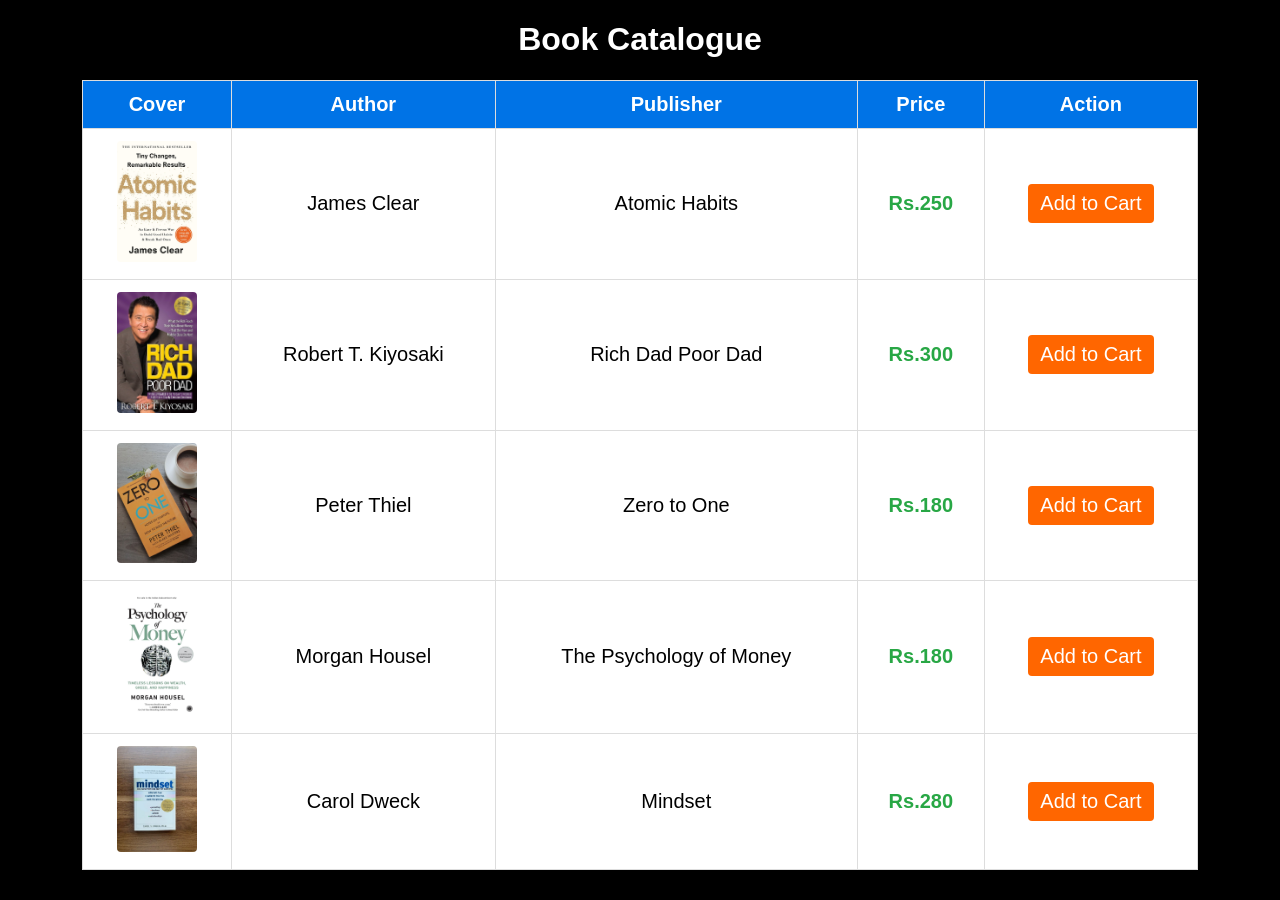
<file: index.html>
<!DOCTYPE html>
<html lang="en">
<head>
  <meta charset="UTF-8">
  <title>Book Catalogue</title>
  <link rel="stylesheet" type="text/css" href="style.css">
</head>
<body>
  <h1>Book Catalogue</h1>
  <table>
    <tr>
      <th>Cover</th>
      <th>Author</th>
      <th>Publisher</th>
      <th>Price</th>
      <th>Action</th>
    </tr>
    <tr>
      <td><img src="/png/Atomic Habits.jpg" alt="Book Cover 1"></td>
      <td>James Clear</td>
      <td>Atomic Habits</td>
      <td class="price">Rs.250</td>
      <td><button class="btn">Add to Cart</button></td>
    </tr>
    <tr>
      <td><img src="/png/Rich Dad Poor Dad.jpg" alt="Book Cover 2"></td>
      <td>Robert T. Kiyosaki</td>
      <td>Rich Dad Poor Dad</td>
      <td class="price">Rs.300</td>
      <td><button class="btn">Add to Cart</button></td>
    </tr>
    <tr>
      <td><img src="/png/Zero to One.jpg" alt="Book Cover 3"></td>
      <td>Peter Thiel</td>
      <td>Zero to One</td>
      <td class="price">Rs.180</td>
      <td><button class="btn">Add to Cart</button></td>
    </tr>
    <tr>
      <td><img src="/png/Psychology of Money.jpg" alt="Book Cover 4"></td>
      <td>Morgan Housel</td>
      <td>The Psychology of Money</td>
      <td class="price">Rs.180</td>
      <td><button class="btn">Add to Cart</button></td>
    </tr>
    <tr>
      <td><img src="/png/Mindset.jpg" alt="Book Cover 5"></td>
      <td>Carol Dweck</td>
      <td>Mindset</td>
      <td class="price">Rs.280</td>
      <td><button class="btn">Add to Cart</button></td>
    </tr>
  </table>
</body>
</html>
</file>
<file: style.css>
body
 {
    font-family: Arial, sans-serif;
      background-color: #000000;
      margin: 20px;
    }

h1 {
        text-align: center;
        color: #fff;      
      }

table {
        width: 90%;
        margin: 20px auto;
        border-collapse: collapse;
        background-color: #fff;
        box-shadow: 0 2px 8px rgba(0,0,0,0.1);
      }
th{
        border: 1px solid #ddd;
        padding: 12px;
        text-align: center;
        background-color: #0073e6;
        color: white;
        font-weight: bold;
        font-size: 20px;
      }
td{
        border: 1px solid #ddd;
        padding: 12px;
        text-align: center;
        font-size: 20px;
      }

td img {
        width: 80px;
        height: auto;
        border-radius: 4px;
      }

.price {
      color: #28a745;
      font-weight: bold;
    }

.btn {
      background-color: #ff6600;
      color: white;
      padding: 8px 12px;
      border: none;
      border-radius: 4px;
      cursor: pointer;
      font-size: 20px;
    }

.btn:hover {
      background-color: #e65c00;
    }
</file>
<file: index.css>
body
 {
    font-family: Arial, sans-serif;
      background-color: #000000;
      margin: 20px;
    }

h1 {
        text-align: center;
        color: #fff;      
      }

table {
        width: 90%;
        margin: 20px auto;
        border-collapse: collapse;
        background-color: #fff;
        box-shadow: 0 2px 8px rgba(0,0,0,0.1);
      }
th{
        border: 1px solid #ddd;
        padding: 12px;
        text-align: center;
        background-color: #0073e6;
        color: white;
        font-weight: bold;
        font-size: 20px;
      }
td{
        border: 1px solid #ddd;
        padding: 12px;
        text-align: center;
        font-size: 20px;
      }

td img {
        width: 80px;
        height: auto;
        border-radius: 4px;
      }

.price {
      color: #28a745;
      font-weight: bold;
    }

.btn {
      background-color: #ff6600;
      color: white;
      padding: 8px 12px;
      border: none;
      border-radius: 4px;
      cursor: pointer;
      font-size: 20px;
    }

.btn:hover {
      background-color: #e65c00;
    }
</file>
